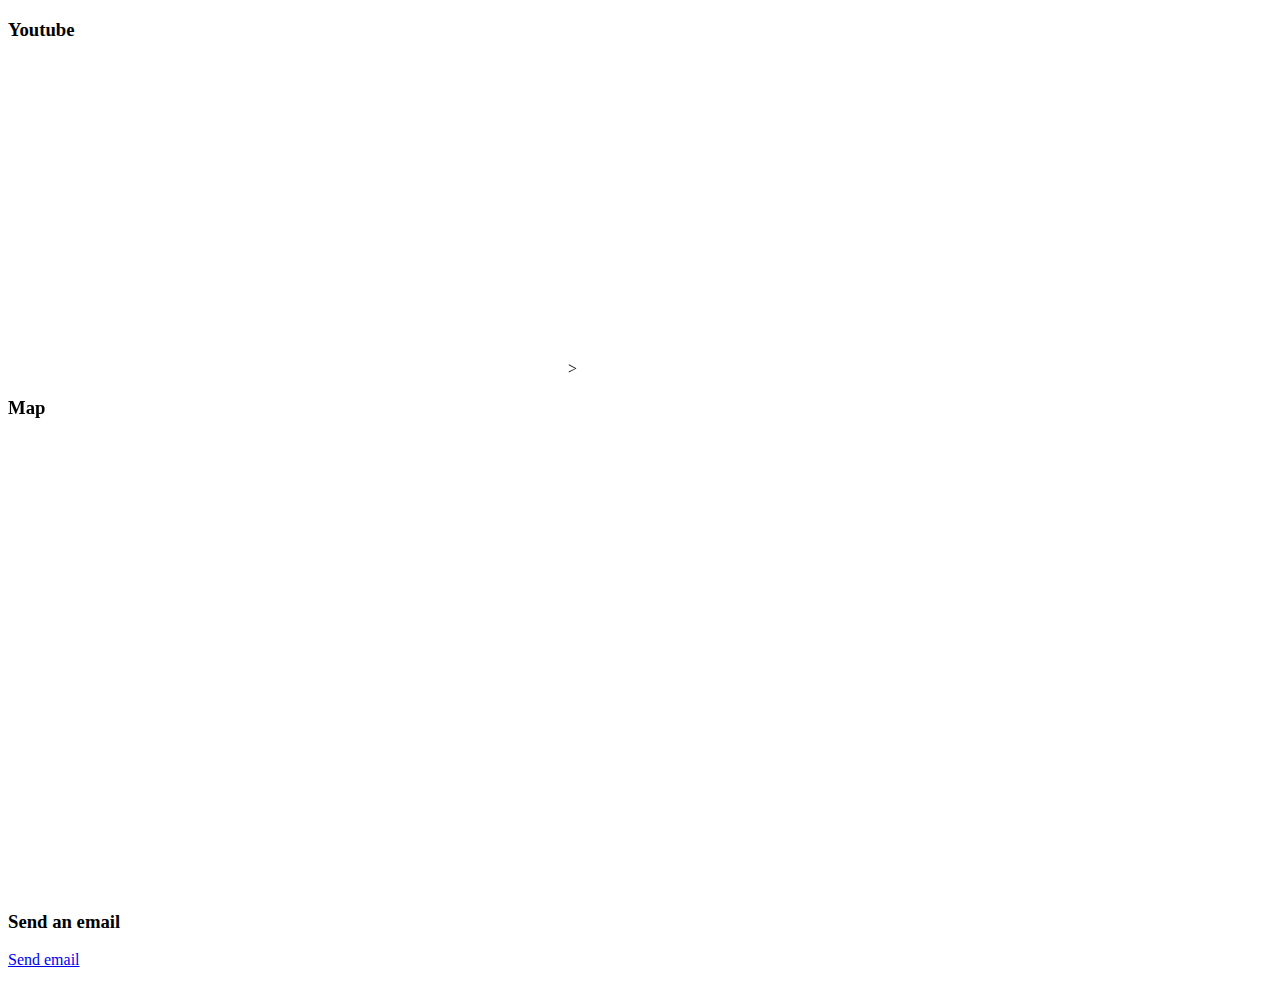
<file: embeddingOriginalWork.html>
<!DOCTYPE html>
<html>
    <head>
        <title>Hello World</title>
        </head>
        <body>
            <div>
                <h3>Youtube</h3>
                <iframe width="560" height="315" src="https://www.youtube.com/embed/IxXaGzUnBRI" title="YouTube video player" frameborder="0" allow="accelerometer; autoplay; clipboard-write; encrypted-media; gyroscope; picture-in-picture" allowfullscreen></iframe>>
            </div>
            <div>
                <h3>Map</h3>
                <iframe src="https://www.google.com/maps/embed?pb=!1m18!1m12!1m3!1d2687.497287020902!2d-122.30571394880927!3d47.655335079085724!2m3!1f0!2f0!3f0!3m2!1i1024!2i768!4f13.1!3m3!1m2!1s0x549014929d8535eb%3A0x6b742c7901b82ba3!2sUniversity%20of%20Washington!5e0!3m2!1sen!2sus!4v1648762343633!5m2!1sen!2sus" width="600" height="450" style="border:0;" allowfullscreen="" loading="lazy" referrerpolicy="no-referrer-when-downgrade"></iframe>
            </div>
            <div>
                <h3>Send an email</h3>
                <p><a href="mailto:someone@example.com">Send email</a></p>
            </div>
        </body>
    <html>
</file>
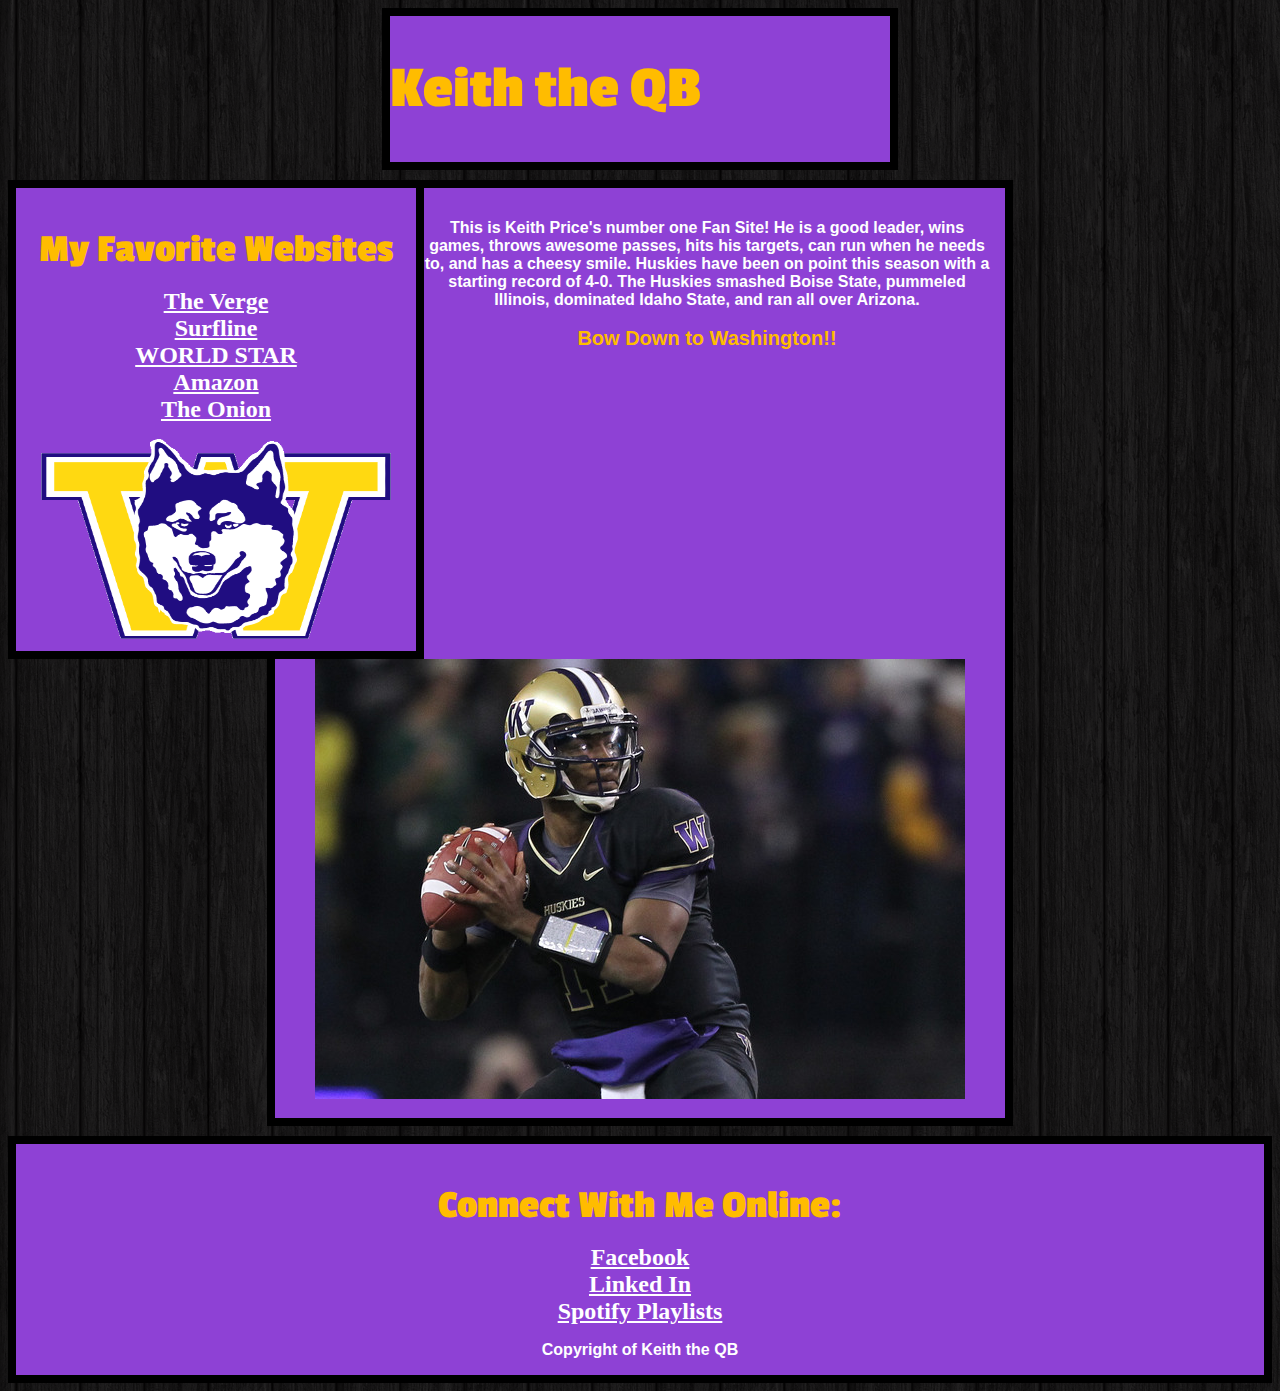
<file: introToCss.html>
<!DOCTYPE html>
	<head> 
		<title> Keith the QB  </title>
		<link rel="stylesheet" type="text/css" href="test.css" />
		<link href='http://fonts.googleapis.com/css?family=Passion+One' rel='stylesheet' type='text/css'>
	</head>

	<body>
		<div id = "Header">
			<h1> Keith the QB </h1>
		</div>
		
		<div id = "LeftNav">
			<h3> My Favorite Websites </h3>
			<ul>
				<li><a href="https://www.theverge.com">The Verge</a></li>
				<li><a href="https://www.surfline.com">Surfline</a></li>
				<li><a href="https://www.worldstarhiphop">WORLD STAR</a></li>
				<li><a href="https://www.amazon.com">Amazon</a></li>
				<li><a href="https://www.theonion.com">The Onion</a></li>
			</ul>
			<img src="icon.gif" width="350px" height="200px">
		</div>
		
		<div id = "Content">
			<p> This is Keith Price's number one Fan Site! He is a good leader, wins games, throws awesome passes, hits his targets, can run when he needs to, and has a cheesy smile. Huskies have been on point this season with a starting record of 4-0. The Huskies smashed Boise State, pummeled Illinois, dominated Idaho State, and ran all over Arizona. <br /><br /> <span id="bow">Bow Down to Washington!!</span></p>
			<img src="price.jpg">
		</div>
		
		<div id = "Footer">
			<h3>Connect With Me Online:</h3>
			<ul>
				<li><a href="https://www.Facebook.com">Facebook</a></li>
				<li><a href="https://www.Linkedin.com">Linked In</a></li>
				<li><a href="https://www.Spotify.com">Spotify Playlists</a></li>
			</ul>
			<p>Copyright of Keith the QB</p>
		</div>

	</body>

</html>
</file>
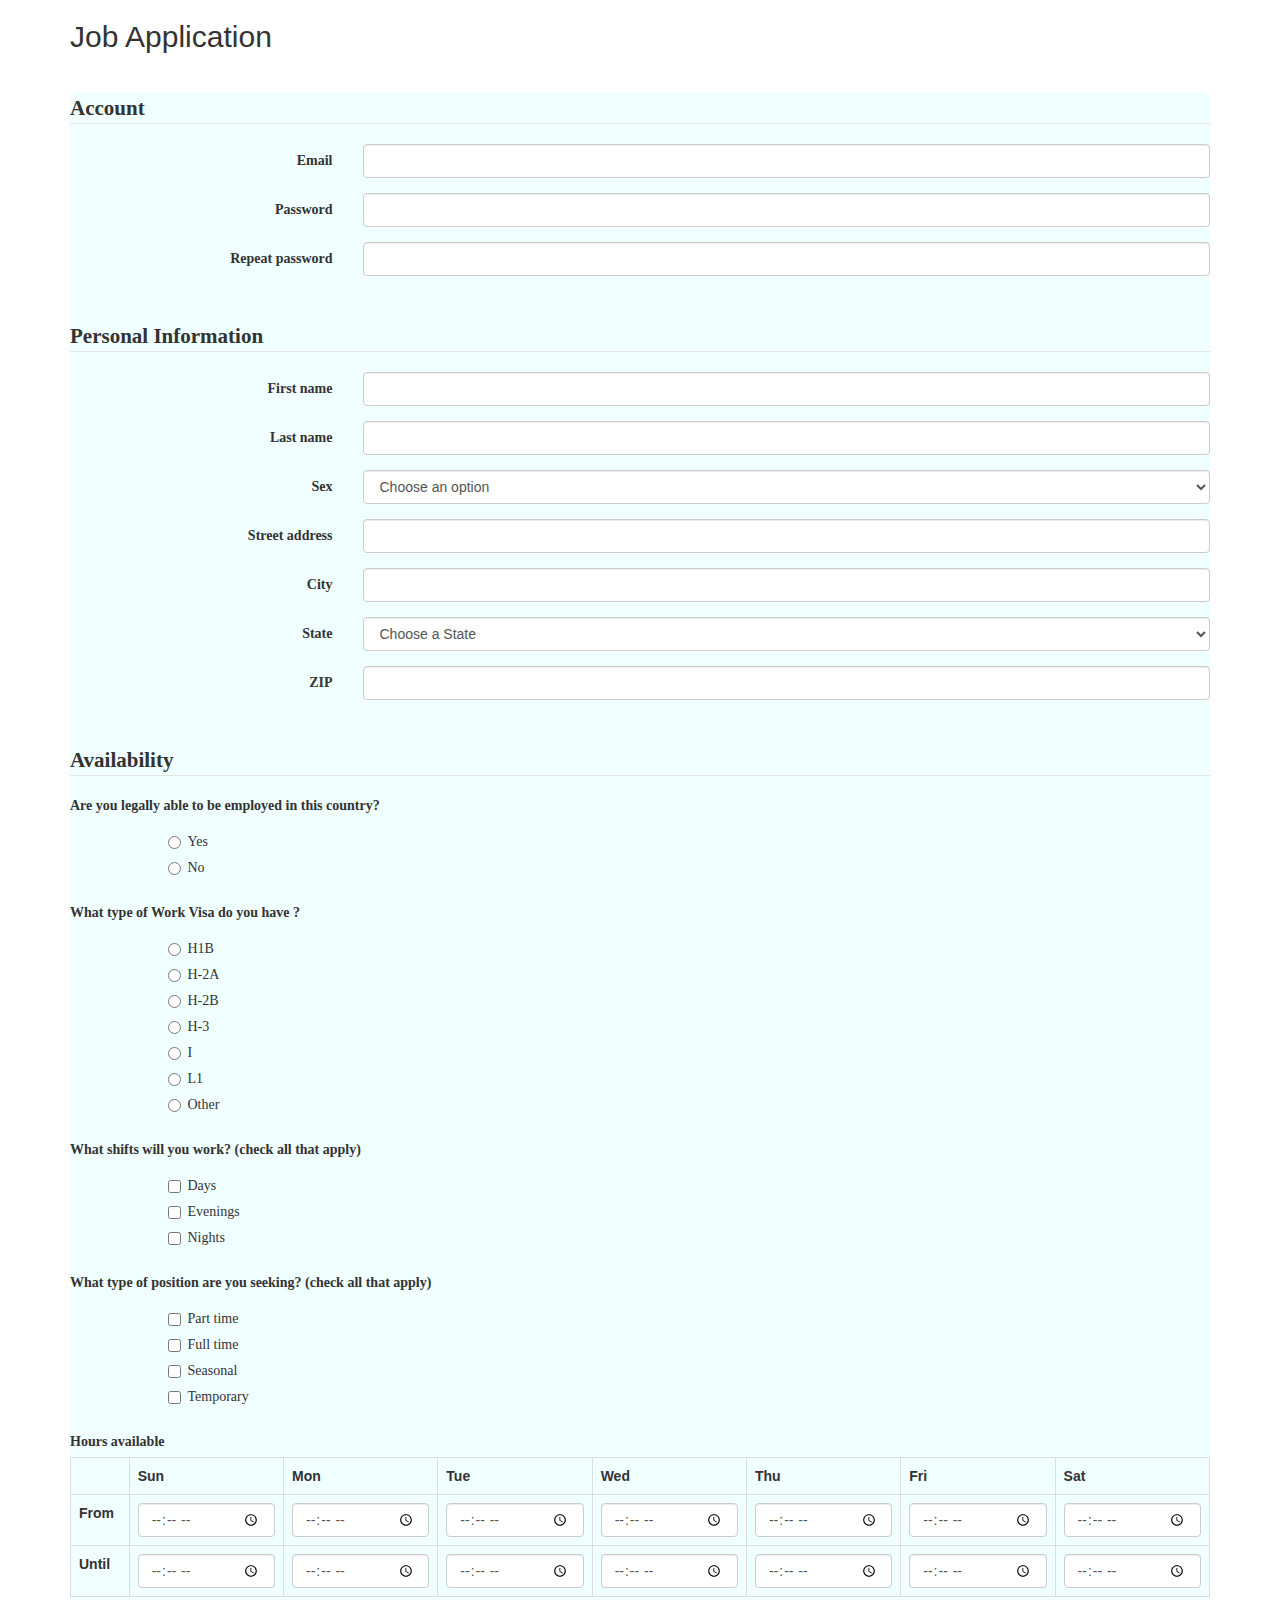
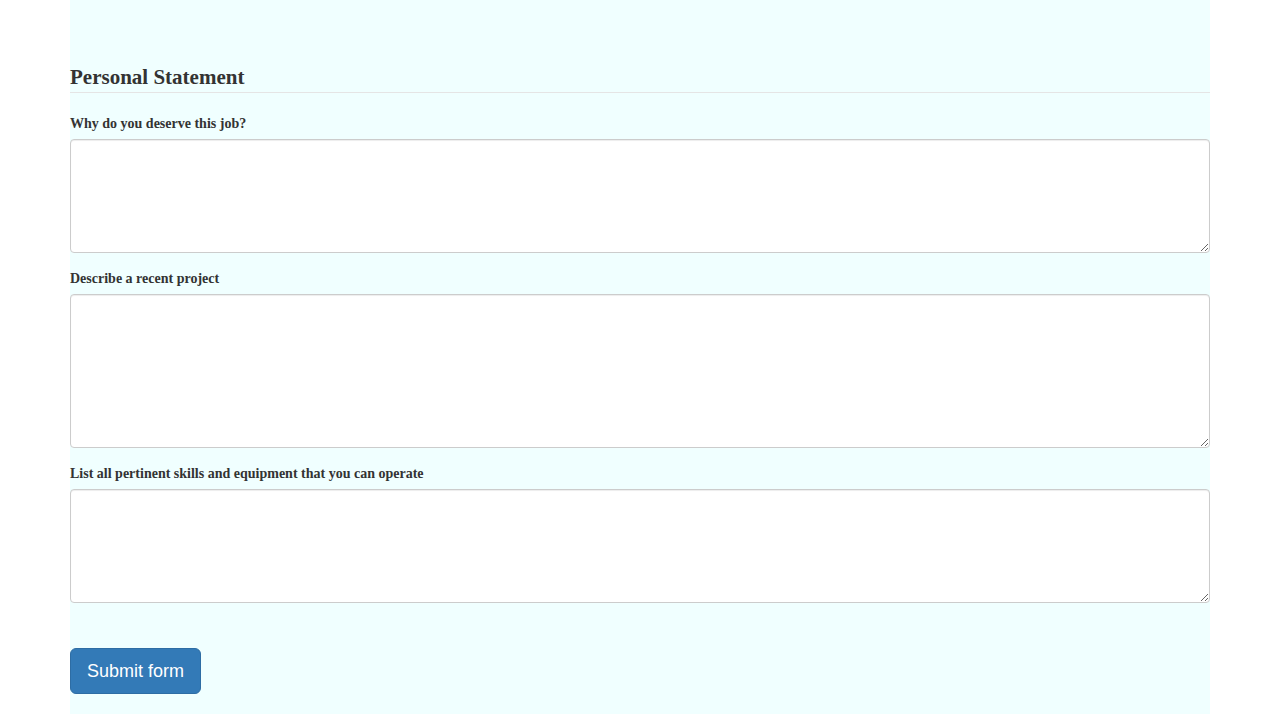
<file: jobApplicationForm.html>
<!DOCTYPE html>
<html>
<head>
	<meta charset="utf-8">
	<meta name="viewport" content="width=device-width, initial-scale=1.0">
	<title>Job Application</title>
    <link rel="stylesheet" type="text/css" href="test1.css" />
	<link href="http://netdna.bootstrapcdn.com/bootstrap/3.0.0/css/bootstrap.min.css" rel="stylesheet">
</head>
<body>
<div class="container">

<h2>Job Application</h2>
<p>&nbsp;</p>

<form role="form" action="http://gclass.alexburner.com/formtest.php" method="post">
	<fieldset class="form-horizontal" >
        
		<legend>Account</legend>
		<div class="form-group">
			<label class="col-sm-3 control-label">Email</label>
			<div class="col-sm-9">
				<input class="form-control" type="text" name="email">
			</div>
		</div>

		<div class="form-group">
			<label class="col-sm-3 control-label">Password</label>
			<div class="col-sm-9">
				<input class="form-control" type="password" name="pwd">
			</div>
		</div>
		<div class="form-group">
			<label class="col-sm-3 control-label">Repeat password</label>
			<div class="col-sm-9">
				<input class="form-control" type="password" name="repeat_password">
			</div>
		</div>
	</fieldset>

	<p>&nbsp;</p>

	<fieldset class="form-horizontal" >
		<legend>Personal Information</legend>
        <div class="form-group">
			<label class="col-sm-3 control-label">First name</label>
			<div class="col-sm-9">
				<input class="form-control" type="text" name="firstname">
			</div>
		</div>
        <div class="form-group">
			<label class="col-sm-3 control-label">Last name</label>
			<div class="col-sm-9">
				<input class="form-control" type="text" name="lastname">
			</div>
		</div>
        <div class="form-group">
			<label class="col-sm-3 control-label">Sex</label>
			<div class="col-sm-9">
				<select class="form-control" name="state">
					<option value="" selected="true">Choose an option</option>
					<option value="FM">Female</option>
                    <option value="M">Male</option>
                    <option value="PNS">Prefer not to say</option>
				</select>
			</div>
		</div>

		<div class="form-group">
			<label class="col-sm-3 control-label">Street address</label>
			<div class="col-sm-9">
				<input class="form-control" type="text" name="street">
			</div>
		</div>
		<div class="form-group">
			<label class="col-sm-3 control-label">City</label>
			<div class="col-sm-9">
				<input class="form-control" type="text" name="city">
			</div>
		</div>
		<div class="form-group">
			<label class="col-sm-3 control-label">State</label>
			<div class="col-sm-9">
				<select class="form-control" name="state">
					<option value="" selected="true">Choose a State</option>
					<option value="AL">Alabama</option>
					<option value="AK">Alaska</option>
					<option value="AZ">Arizona</option>
					<option value="AR">Arkansas</option>
					<option value="CA">California</option>
					<option value="CO">Colorado</option>
					<option value="CT">Connecticut</option>
					<option value="DE">Delaware</option>
					<option value="DC">District of Columbia</option>
					<option value="FL">Florida</option>
					<option value="GA">Georgia</option>
					<option value="HI">Hawaii</option>
					<option value="ID">Idaho</option>
					<option value="IL">Illinois</option>
					<option value="IN">Indiana</option>
					<option value="IA">Iowa</option>
					<option value="KS">Kansas</option>
					<option value="KY">Kentucky</option>
					<option value="LA">Louisiana</option>
					<option value="ME">Maine</option>
					<option value="MD">Maryland</option>
					<option value="MA">Massachusetts</option>
					<option value="MI">Michigan</option>
					<option value="MN">Minnesota</option>
					<option value="MS">Mississippi</option>
					<option value="MO">Missouri</option>
					<option value="MT">Montana</option>
					<option value="NE">Nebraska</option>
					<option value="NV">Nevada</option>
					<option value="NH">New Hampshire</option>
					<option value="NJ">New Jersey</option>
					<option value="NM">New Mexico</option>
					<option value="NY">New York</option>
					<option value="NC">North Carolina</option>
					<option value="ND">North Dakota</option>
					<option value="OH">Ohio</option>
					<option value="OK">Oklahoma</option>
					<option value="OR">Oregon</option>
					<option value="PA">Pennsylvania</option>
					<option value="RI">Rhode Island</option>
					<option value="SC">South Carolina</option>
					<option value="SD">South Dakota</option>
					<option value="TN">Tennessee</option>
					<option value="TX">Texas</option>
					<option value="UT">Utah</option>
					<option value="VT">Vermont</option>
					<option value="VA">Virginia</option>
					<option value="WA">Washington</option>
					<option value="WV">West Virginia</option>
					<option value="WI">Wisconsin</option>
					<option value="WY">Wyoming</option>
				</select>
			</div>
		</div>
		<div class="form-group">
			<label class="col-sm-3 control-label">ZIP</label>
			<div class="col-sm-9">
				<input class="form-control" type="text" name="zip">
			</div>
		</div>
	</fieldset>

	<p>&nbsp;</p>

	<fieldset>
		<legend>Availability</legend>
		<div class="form-group row">
			<label class="col-sm-12 control-label">Are you legally able to be employed in this country?</label>
			<div class="col-sm-offset-1 col-sm-11">
				<div class="radio">
					<label>
						<input type="radio" name="legal" value="yes">Yes
					</label>
				</div>
				<div class="radio">
					<label>
						<input type="radio" name="legal" value="no">No
					</label>
				</div>
			</div>
		</div>

        <div class="form-group row">
            <label class="col-sm-12 control-label">What type of Work Visa do you have ?</label>
            <div class="col-sm-offset-1 col-sm-11">
                <div class="radio">
                    <label>
                        <input type="radio" name="visa" value="H1B">H1B
                    </label>
                </div>
                <div class="radio">
                    <label>
                        <input type="radio" name="visa" value="H-2A">H-2A
                    </label>
                </div>
                <div class="radio">
                    <label>
                        <input type="radio" name="visa" value="H-2B">H-2B
                    </label>
                </div>
                <div class="radio">
                    <label>
                        <input type="radio" name="visa" value="H-3">H-3
                    </label>
                </div>
                <div class="radio">
                    <label>
                        <input type="radio" name="visa" value="I">I
                    </label>
                </div>
                <div class="radio">
                    <label>
                        <input type="radio" name="visa" value="L1">L1
                    </label>
                </div>
                <div class="radio">
                    <label>
                        <input type="radio" name="visa" value="Other">Other
                    </label>
                </div>
            </div>
        </div>

        <div class="form-group row">
			<label class="col-sm-12 control-label">What shifts will you work? (check all that apply)</label>
			<div class="col-sm-offset-1 col-sm-11">
				<div class="checkbox">
					<label>
						<input type="checkbox" name="shifts" value="days">
						Days
					</label>
				</div>
				<div class="checkbox">
					<label>
						<input type="checkbox" name="shifts" value="evenings">
						Evenings
					</label>
				</div>
				<div class="checkbox">
					<label>
						<input type="checkbox" name="shifts" value="nights">
						Nights
					</label>
				</div>
			</div>
		</div>

		<div class="form-group row">
			<label class="col-sm-12 control-label">What type of position are you seeking? (check all that apply)</label>
			<div class="col-sm-offset-1 col-sm-11">
				<div class="checkbox">
					<label>
						<input type="checkbox" name="position_pt" value="parttime">
						Part time
					</label>
				</div>
				<div class="checkbox">
					<label>
						<input type="checkbox" name="position_ft" value="fulltime">
						Full time
					</label>
				</div>
				<div class="checkbox">
					<label>
						<input type="checkbox" name="position_sl" value="seasonal">
						Seasonal
					</label>
				</div>
				<div class="checkbox">
					<label>
						<input type="checkbox" name="position_tp" value="temporary">
						Temporary
					</label>
				</div>
			</div>
		</div>
		<div class="form-group row">
			<label class="col-sm-12 control-label">Hours available</label>
			<div class="col-sm-12">
				<table class="table table-bordered">
					<tr>
						<td></td>
						<th>Sun</th>
						<th>Mon</th>
						<th>Tue</th>
						<th>Wed</th>
						<th>Thu</th>
						<th>Fri</th>
						<th>Sat</th>
					</tr>
					<tr>
						<th>From</th>
						<td><input class="form-control" type="time" name="su_from"></td>
						<td><input class="form-control" type="time" name="mo_from"></td>
						<td><input class="form-control" type="time" name="tu_from"></td>
						<td><input class="form-control" type="time" name="we_from"></td>
						<td><input class="form-control" type="time" name="th_from"></td>
						<td><input class="form-control" type="time" name="fr_from"></td>
						<td><input class="form-control" type="time" name="sa_from"></td>
					</tr>
					<tr>
						<th>Until</th>
						<td><input class="form-control" type="time" name="su_until"></td>
						<td><input class="form-control" type="time" name="mo_until"></td>
						<td><input class="form-control" type="time" name="tu_until"></td>
						<td><input class="form-control" type="time" name="we_until"></td>
						<td><input class="form-control" type="time" name="th_until"></td>
						<td><input class="form-control" type="time" name="fr_until"></td>
						<td><input class="form-control" type="time" name="sa_until"></td>
					</tr>
				</table>
			</div>
		</div>
	</fieldset>

	<p>&nbsp;</p>

	<fieldset>
		<legend>Personal Statement</legend>
		<div class="form-group">
			<label class="control-label">Why do you deserve this job?</label>
			<textarea class="form-control" name="deserve" rows="5"></textarea>
		</div>
		<div class="form-group">
			<label class="control-label">Describe a recent project</label>
			<textarea class="form-control" name="project" rows="7"></textarea>
		</div>
        <div class="form-group">
			<label class="control-label">List all pertinent skills and equipment that you can operate</label>
            <textarea class="form-control" name="skills" rows="5"></textarea>
		</div>
        
	</fieldset>

	<p>&nbsp;</p>

	<input class="btn btn-primary btn-lg" type="submit" value="Submit form">

	<p>&nbsp;</p>

</form>
</div><!-- close .container -->
</body>
</html>
</file>
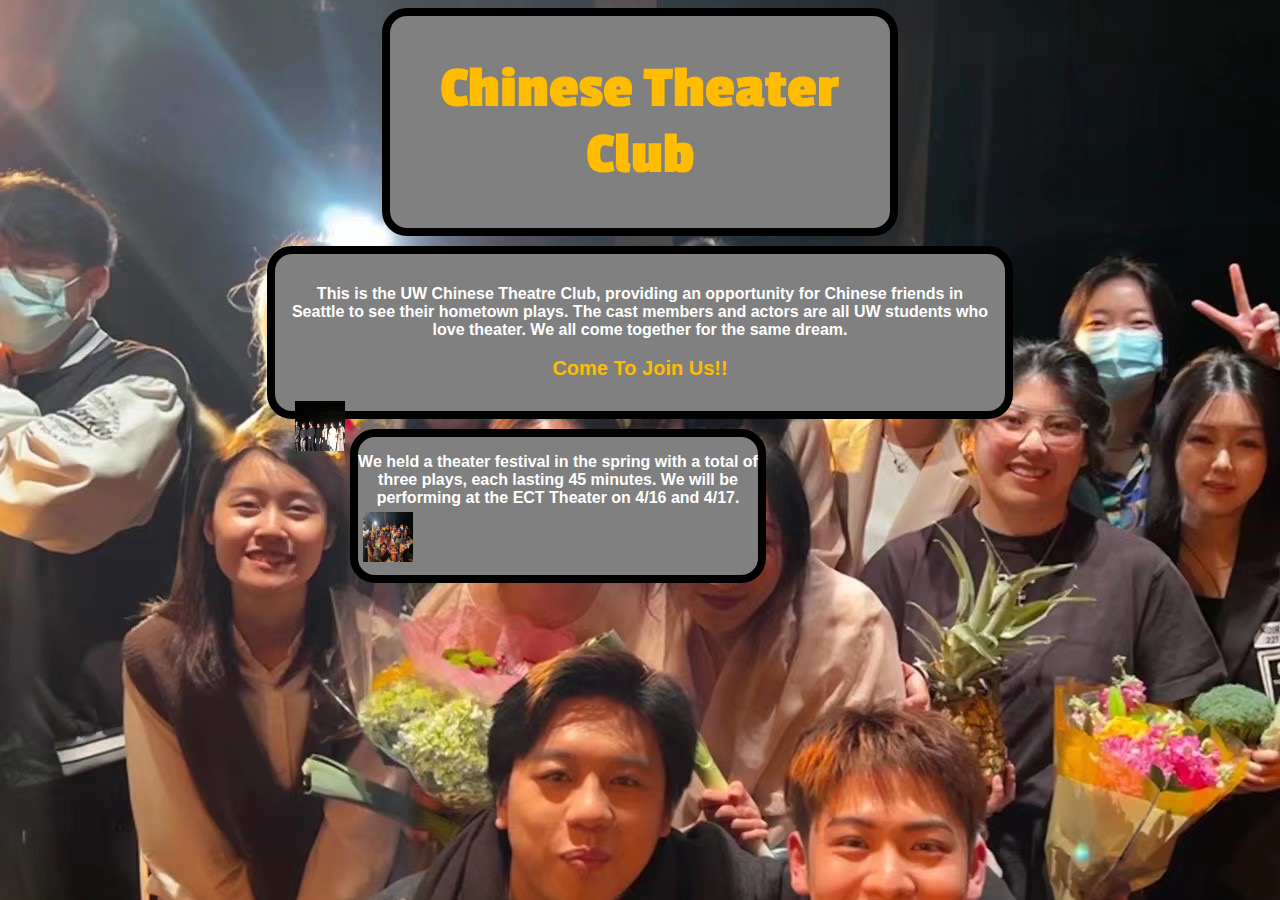
<file: someCss.html>
<!DOCTYPE html>
<html>
    <head>
        <title>Chinese Theater Club</title>
        <link rel="stylesheet" type="text/css" href="anExternal.css" />
		<link href='http://fonts.googleapis.com/css?family=Passion+One' rel='stylesheet' type='text/css'>
    </head>
    <body>
        <div id = "Header">
			<h1> Chinese Theater Club </h1>
		</div>

        <div id = "Content1">
			<p> This is the UW Chinese Theatre Club, providing an opportunity for Chinese friends in Seattle to see their hometown plays. The cast members and actors are all UW students who love theater. We all come together for the same dream. <br /><br /> <span id="come">Come To Join Us!!</span></p>
			<img src="P1.JPG" title="Us" style = "width:50px; height:50px; margin:5px">
		</div>

        <div id = "Content2">
			<p> We held a theater festival in the spring with a total of three plays, each lasting 45 minutes. We will be performing at the ECT Theater on 4/16 and 4/17.
			<img src="P2.JPG" title="Spring Theater Festival" style = "width:50px; height:50px; margin:5px">
		</div>
    </body>
<html>
</file>
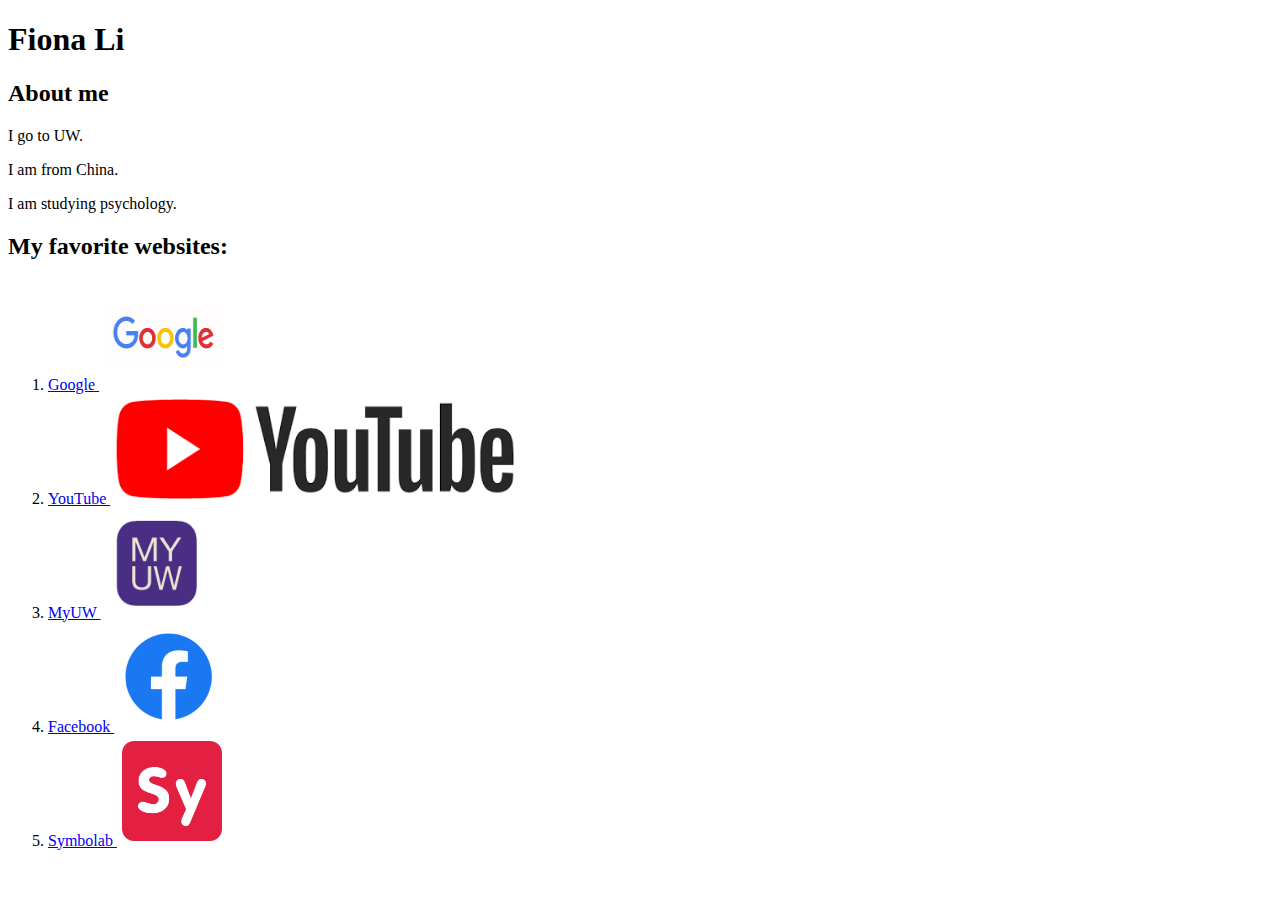
<file: tags.html>
<!DOCTYPE html>
<html>
    <head>
        <title>Fiona's Website</title>
    </head>
    <body>
        <h1>Fiona Li</h1>
        <h2>About me</h2>
        <p>I go to UW.</p>
        <p>I am from China.</p>
        <p>I am studying psychology.</p>
        <h2>My favorite websites:</h2>
        <ol>
            <li>
                <a href="https://www.google.com/">Google
                    <img src="google.jpg" title="Google" style = "width:120px; height:100px; margin:5px">
                </a>
            </li> 
            <li>
                <a href="https://www.youtube.com/">YouTube
                    <img src="youtube.png" title="YouTube" style = "width:400px; height:100px; margin:5px">
            </li>
            <li>
                <a href="https://my.uw.edu/">MyUW
                    <img src="myuw.jpeg" title="MyUW" style = "width:100px; height:100px; margin:5px">
            </li> 
            <li>
                <a href="https://www.facebook.com/">Facebook
                    <img src="facebook.png" title="Facebook" style = "width:100px; height:100px; margin:5px">
            </li> 
            <li>
                <a href="https://www.symbolab.com/">Symbolab
                    <img src="symbolab.png" title="Symbolab" style = "width:100px; height:100px; margin:5px">
            </li>   
        </ol>     
    </body>
<html>
</file>
<file: test.css>
body{
    background-image: url('dark_wood.png');
}

#Header{
    width: 500px;
    margin-left: auto;
    margin-right: auto;
    margin-bottom: 10px;
    border: solid 8px black;
    background-color: #8e41d5;
}

p{
    color:white;
    font-family: "Arial";
    font-weight: bold;
}

h3{
    color: #FFBC00;
    font-size: 40px;
    font-family: "Passion One";
    margin-bottom: 0px;
}

#Header h1{
    font-size: 60px;
    font-family: "Passion One";
    color: #FFBC00;
    font-weight: bold;
}

#LeftNav{
    float: left;
    width: 400px;
    border: solid 8px black;
    text-align: center;
    padding-bottom: 8px;
    background-color: #8e41d5;
}

#LeftNav ul{
    color: white;
}

a{
    color: white;
    font-weight: bold;
    font-size: 24px;
}

ul{
    list-style-type: none;
    padding-left: 0px;
}

#Content{
    width: 700px;
    margin-left: auto;
    margin-right: auto;
    margin-bottom: 10px;
    border: solid 8px black;
    text-align: center;
    padding: 15px;
    background-color: #8e41d5;
}

#Footer{
    text-align: center;
    border: solid 8px black;
    background-color: #8e41d5;
}

.titles{

}

#bow{
    color:#FFBC00;
    font-weight: bold;
    font-size: 20px;
}
</file>
<file: test1.css>
form{
    background-color:azure;
}

h2{
    color: #17054c;
    font-size: 50px;
    font-family: Georgia, 'Times New Roman', Times, serif;
    margin-bottom: 0px;
    font-weight: bold;
}

legend{
    color: #111971;
    font-size: 40px;
    font-family: Georgia, 'Times New Roman', Times, serif;
    margin-bottom: 0px;
    font-weight: bold;
}

label{
    font-family: Georgia, 'Times New Roman', Times, serif;
    margin-bottom: 0px;
}
</file>
<file: anExternal.css>
body{
    background-image: url('P2.JPG');
}

#Header{
    width: 500px;
    margin-left: auto;
    margin-right: auto;
    margin-bottom: 10px;
    border: solid 8px black;
    background-color: grey;
    border-radius: 25px;
}

p{
    color:white;
    font-family: "Arial";
    font-weight: bold;
}

#Header h1{
    font-size: 60px;
    font-family: "Passion One";
    color: #FFBC00;
    text-align: center;
    font-weight: bold;
}

#Content1{
    width: 700px;
    font-family: "Passion One";
    margin-left: auto;
    margin-right: auto;
    margin-bottom: 10px;
    border: solid 8px black;
    text-align: center;
    padding: 15px;
    border-radius: 25px;
    background-color: grey;
}

img{
    float:inline-start;
}

#Content2{
    font-family: "Arial";
    margin-left: auto;
    margin-right: auto;
    margin-bottom: 10px;
    float: left;
    width: 400px;
    border: solid 8px black;
    text-align: center;
    padding-bottom: 8px;
    border-radius: 25px;
    background-color: grey;
}

.titles{

}

#come{
    color:#FFBC00;
    font-weight: bold;
    font-size: 20px;
}
</file>
